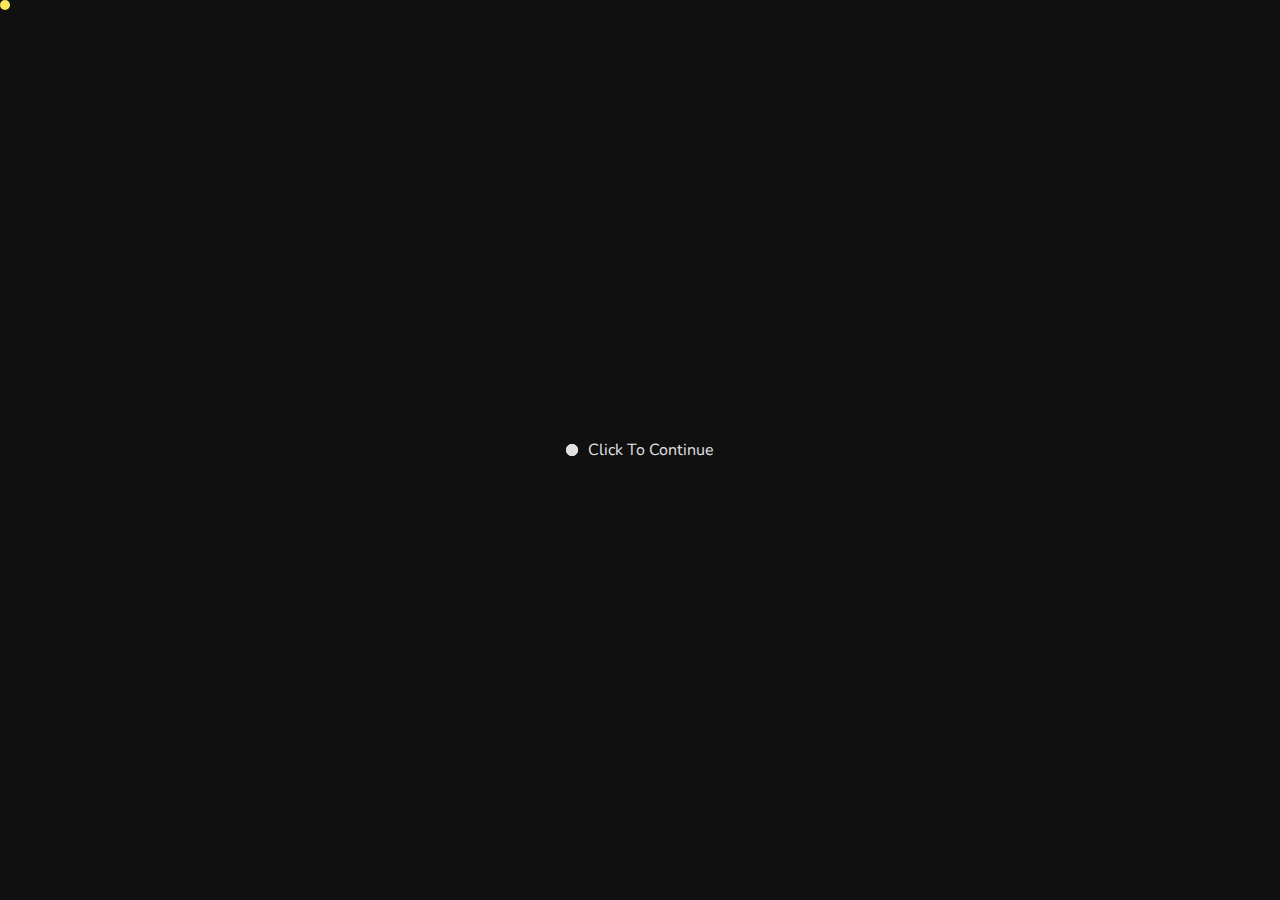
<file: version1.html>
<!DOCTYPE html>
<html lang="en">
  <head>
    <meta charset="UTF-8" />
    <meta name="viewport" content="width=device-width, initial-scale=1.0" />
    <title>Thar Htet Zan V2</title>
    <!-- CSS -->
    <link rel="stylesheet" href="css/newstyle.css" />
    <link
      rel="stylesheet"
      href="https://fonts.googleapis.com/css2?family=Material+Symbols+Outlined:opsz,wght,FILL,GRAD@20..48,100..700,0..1,-50..200"
    />
    <script src="js/version1.js" defer></script>
    <script src="js/HintCursor.js" defer></script>
  </head>
  <body>

    <div class="introBox">
      <div class="box"></div>
      <div class="box">
        <p class="counter"></p>
      </div>
      <div class="box"></div>
      <div class="CTC">
        <div class="pulseBox interactable" data-type="fingerprint"></div>
        <p class="interactable" data-type="fingerprint">Click To Continue</p>
      </div>
    </div>

    <div class="scrollable interactable" data-type="unfold_more" data-text="Scroll Up/Down">
    </div>

    <nav class="hold">
      <p class="hugeTitle interactable" data-type="person" data-text="You can call me <b>[Thar Htet]"><span class="world">Thar Htet</span> Zan</p>
      <div class="switchBox interactable" data-type="lightbulb"  data-text="Change Dark/Light Mode">
        <span class="material-symbols-outlined"> light_mode </span>
        <span class="material-symbols-outlined"> dark_mode </span>
        <div class="switch"></div>
      </div>
    </nav>

    <section class="intro">
    </section>
  </body>
</html>
</file>
<file: css/newstyle.css>
@import url("https://fonts.googleapis.com/css2?family=Nunito&family=Salsa&display=swap");
@import url("https://fonts.googleapis.com/css2?family=Jersey+10&display=swap");
@import url('https://fonts.googleapis.com/css2?family=Rubik+Mono+One&display=swap');

* {
  margin: 0;
  justify-content: center;
  align-items: center;
  box-sizing: border-box;
  color: var(--font-color);
  font-family: var(--font-style1);
}

:root {
  --background: #dbdbdb;
  --bgline: #cbcbcb50;
  --primary: #3b3486;
  --hightlight: #f67701;
  --secondary: #864af9;
  --font-color: rgb(44, 44, 44);
  --shadow: rgba(255, 255, 255, 0.3);
  --font-style1: "Nunito", sans-serif;
  --font-style2: "Jersey 10", sans-serif;
  --font-style3: "Rubik Mono One", monospace;
  --brightness: brightness(0.3);
  --light-gray: rgba(255, 255, 255, 0.3);
  --light-grey: rgba(0, 0, 0, 0.05);

  --normal-fontSize: calc(0.1vw + 2vh);
  --title-fontsize: calc(2vw + 2vh);
}

/* body & sections */
html {
  overflow-x: hidden;
}

.material-symbols-outlined {
  font-variation-settings: "FILL" 0, "wght" 400, "GRAD" 0, "opsz" 24;
}

body {
  position: relative;
  width: 100vw;
  min-height: 100vh;
  background-color: var(--background);
  /* overflow: hidden; */
  background-image: linear-gradient(
      to right,
      var(--bgline) 1px,
      transparent 1px
    ),
    linear-gradient(to bottom, var(--bgline) 1px, transparent 1px);
  background-size: 4vh 4vh;
  display: flex;
  flex-direction: column;
  overflow-x: hidden;
  overflow: hidden;
}

section {
  position: relative;
  width: 100%;
  height: 100vh;
  display: flex;
  justify-content: center;
  align-items: center;
  /* background: #3b3486; */
}

/* Custom scroll bar */
/* width */
::-webkit-scrollbar {
  width: 2px;
}

/* Track */
::-webkit-scrollbar-track {
  background: transparent;
}

/* Handle */
::-webkit-scrollbar-thumb {
  background: var(--hightlight);
  border-radius: 10px;
  opacity: 0.5;
}

/* Handle on hover */
::-webkit-scrollbar-thumb:hover {
  background: var(--hightlight);
}

/* Intro Box => */
.introBox {
  position: fixed;
  inset: 0;
  display: flex;
  justify-content: center;
  align-items: flex-start;
  flex-direction: column;
  width: 100dvw;
  height: 100dvh;
  background: var(--background);
  z-index: 9999;
  transition: 0.5s ease-in-out;
}
.introBox.remove {
  transform: translateY(-100%);
}
.introBox > .CTC {
  position: absolute;
  width: 100%;
  display: flex;
  gap: 10px;
}
.introBox > .CTC > .pulseBox {
  position: relative;
  display: flex;
  justify-content: center;
  align-items: center;
  width: 12px;
  aspect-ratio: 1/1;
  border-radius: 50%;
  background: var(--font-color);
  transform-origin: center;
}
.introBox > .CTC > .pulseBox::before,
.introBox > .CTC > .pulseBox::after {
  content: "";
  position: absolute;
  border-radius: 50%;
  width: 90%;
  height: 90%;
  border: 1px solid var(--font-color);
  animation: 3s pulsinglight linear infinite;
}
.introBox > .CTC > .pulseBox::after {
  animation-delay: 1.5s;
}
.introBox > .box {
  background: var(--hightlight);
  border: 3px solid var(--hightlight);
  outline: 3px solid var(--hightlight);
  width: 0%;
  height: calc(100% / 3);
  transition: 0.5s ease-in-out;
  z-index: 10000;
  display: flex;
  justify-content: center;
  align-items: center;
  transform: translateX(-500px);
}
.introBox > .box.moveleft {
  transform: translateX(0px);
  width: 100%;
}
.introBox > .box.moveright {
  transform: translateX(110%);
}
.introBox > .box > .counter {
  color: var(--background);
  font-family: var(--font-style2);
  font-size: calc(15vw + 2vh);
}
@keyframes pulsinglight {
  from {
    transform: scale(1);
    opacity: 1;
  }
  to {
    transform: scale(2.1);
    opacity: 0;
  }
}
/* <= Intro Box */

/* nav Box starts */
nav {
  /* border: 1px solid white; */
  position: fixed;
  inset: 0;
  width: 100%;
  height: 40px;
  padding: 10px 30px;
  display: flex;
  justify-content: space-between;
  transition: 0.5s ease-in-out;
  z-index: 2;
}
nav.hold {
  transform: translate(0, -100px);
}
nav.unhold {
  transform: translate(0, 0);
}
.hugeTitle {
  font-size: calc(0.5vw + 2vh);
  font-weight: bolder;
}
.world {
  display: inline-block;
  margin: 0;
  color: var(--hightlight);
  background-clip: text;
  -webkit-background-clip: text;

  animation: 3s pulsing linear alternate infinite;
}

.switchBox {
  position: relative;
  width: 40px;
  height: 20px;
  border: 1px solid var(--font-color);
  border-radius: 20px;
  display: flex;
  justify-content: space-between;
  padding: 0 4px;
}
.switchBox:hover {
  cursor: pointer;
}
.switchBox > span {
  color: var(--font-color);
  font-size: 12px;
}
.switchBox > .switch {
  position: absolute;
  left: 0;
  height: 20px;
  aspect-ratio: 1/1;
  border-radius: 50%;
  background: var(--hightlight);
  border: 1px solid var(--font-color);
  transition: 0.5s ease-in-out;
}
.switchBox > .switch.on {
  left: 20px;
}
/* nav Box ends */

/* Scrollable starts */
.scrollable {
  position: fixed;
  display: flex;
  justify-content: center;
  align-items: center;
  bottom: 20px;
  left: 20px;
  width: 20px;
  height: 40px;
  border: 0.5px solid var(--hightlight);
  border-radius: 10px;
  mix-blend-mode: difference;
  z-index: 2;
}
.scrollable::before {
  content: "";
  position: absolute;
  width: 3px;
  height: 10px;
  background: var(--hightlight);
  border-radius: 10px;
  animation: 3s scrolling linear alternate infinite;
}
/* Scrollable ends */

/* Image Box starts */
.intro {
  position: relative;
}
/* Image Box Ends */
.dataBox {
  position: absolute;
  /* border: 1px solid white; */
  padding: 20px;
}
.dataBox > h1 {
  font-size: var(--title-fontsize);
  padding-bottom: 30px;
}
.dataBox > p {
  font-size: var(--normal-fontSize);
}
.iconBox {
  display: flex;
  justify-content: flex-start;
  gap: 10px;
  padding-top: 30px;
}
.iconBox > ion-icon {
  font-size: 1.5em;
}

/* Testing */

.marquee {
  position: absolute;
  bottom: 0;
  width: 100%;
  background: var(--hightlight);
  z-index: 10;

  p,
  span {
    font-size: var(--title-fontsize);
    color: var(--background);
  }

  .marquee_contentBox {
    width: 100%;
    display: flex;
    align-items: center;
    justify-content: flex-start;
    gap: var(--title-fontsize);

    .marquee_content {
      display: flex;
      align-items: center;
      gap: var(--title-fontsize);

      p {
        font-family: var(--font-style2);
      }
      span {
        rotate: 0deg;
        transition: 0.5s ease-in-out;
      }
      span.active {
        rotate: 180deg;
      }
    }
  }
}
.tank {
  position: fixed;
  inset: 0;
  width: 100dvw;
  height: 100dvh;
  z-index: -100;
}
.lightbulb {
  position: fixed;
  height: 30dvh;
  aspect-ratio: 1;
  background: var(--hightlight);
  border-radius: 30% 40% 60% 30%;
  filter: blur(100px) opacity(0.3);
  transition: 2s ease-in-out;
}
.leftBar {
  position: absolute;
  right: 0;
  top: -30px;
  height: 100%;
  width: 100px;
  background: var(--hightlight);
  z-index: 2;
}
.leftBar::before {
  content: "";
  position: absolute;
  right: 0;
  width: 100dvw;
  height: 100%;
  background: var(--hightlight);
}

.Socialcontainer{
  width: 85%;
  height: 85%;
  display: flex;
  flex-direction: column;
  transform: translateX(-100%);
  gap: 10px;

  div{
    width: 100%;
    height: 100%;
    display: flex;
    gap: 10px;
    border-radius: 10px;
  }
  .first-row{
    height: 70%;
  }
  .first-row>div:first-child{
    position: relative;
    width: 70%;
  }
  .first-row>div:last-child{
    width: 30%;
  }
  .first-row>.col{
    width: 100%;
    display: flex;
    flex-direction: column;
  }
  .second-row{
    height: 30%;
  }
  .second-row>div{
    width: 30%;
  }
  .second-row>.second-box{
    display: flex;
    gap: 10px;
  }
  .second-row>.extra{
    width: 70%;
  }
  .first-row>.col>div,.second-row>div:not(:first-child),.second-row>.second-box>div{
    border: 1px solid var(--light-gray);
    background: var(--light-grey);
    backdrop-filter: blur(2px);
  }
  .second-row>div>div:first-child{
    border-right: 2px solid var(--light-gray);
  }
}

.socialBox{
  position: relative;
  overflow: hidden;
  display: flex;
  justify-content: center;
  align-items: center;
}
.socialBox::before{
  content: '';
  position: absolute;
  width: 0%;
  height: 0%;
  border-radius: 100% 0%;
  transition: 0.5s ease-in-out;
}
.socialBox>ion-icon{
  position: absolute;
  font-size: calc(var(--title-fontsize)*2);
  color: var(--font-color);
  z-index: -5;
  top: 30px;
  right:10px;
}
.socialBox:hover::before{
  width: 100%;
  height: 100%;
  border-radius: 0%;
}
.socialBox>h3{
  position: absolute;
  font-size:calc(var(--normal-fontsize)*2);
  background: var(--hightlight);
  color: var(--background);
  padding: 0 20px 0 10px;
  inset:0;
  height: fit-content;
  width: fit-content;
  border-radius: 0 0 10px 0;
  font-family: var(--font-style2);
  letter-spacing: 2px;
}
.socialBox>a{
  text-decoration: none;
  font-size: var(--normal-fontsize);
  position: absolute;
  bottom: 0px;
  right: 0px;
  padding: 0 2px;
  border-radius: 10px 0 0 0;
  font-weight: bold;
  letter-spacing: 1px;
  transition: 0.5s ease-in-out;
  text-align: right;
  min-width: 100%;
  text-overflow: ellipsis;
}
.socialBox:hover a{
  background: var(--hightlight);
  color: var(--background);
  font-weight: bolder;
  padding: 0 10px;
}
.socialBox>img{
  position: absolute;
  top: 0px;
  left: 0px;
  height: 120%;
  transition: 0.5s ease-in-out;
  opacity: .1;
  z-index: -2;
  border-radius: 10px;
}
.socialBox:hover img{
  opacity: 1;
  border-radius: 0px;
}
.profile{
  width: calc(var(--title-fontsize) * 3);
  border-radius: 50%;
}
.Social-Details{
  position: relative;
  display: flex;
  flex-direction: column;
  align-items: flex-start;
  justify-content: flex-start;
  padding: 10px;
  height: 100%;
  width: 100%;
  border: 1px solid white;
}
.Social-Details>.header{
  display: flex;
  background: var(--bgline);
  height: 80%;
  gap:10px;
  padding: 10px 20px;
}
.Social-Details>.body{
  display: flex;
  flex-direction: column;
  height: 20%;
  gap:10px;
  padding: 10px 20px;
  height: 100%;
  background: #3b3486;

  .socialStats{
    display: flex;
    flex-direction: column;
    height: 100%;
    .languages{
      display: flex;
      gap: 10px;
      height: 40px;
    }
    .languages::before{
      content: '';
      background: var(--hightlight);
      width: 100%;
      height: 100%;
    }
  }
}
.nameBox{
  display: flex;
  justify-content: flex-end;
  align-items: flex-start;
  flex-direction: column;
  padding: 0 10px;
}
.pillTag{
  border: 1px solid var(--font-color);
  padding: 3px 20px;
  border-radius: 20px;
}

.huge-Title{
  font-family: var(--font-style3);
  font-weight: bolder;
  line-height: 1em;
  font-size:calc(var(--title-fontsize) * 1.2);
}
.socialSection .extra{
  padding: 10px;
  display: flex;
  justify-content: flex-end;
  align-items: flex-end;
}
.socialSection{
  padding: 0 5%;
}

/* Animations */
@keyframes scrolling {
  from {
    transform: translateY(-5px);
  }
  to {
    transform: translateY(5px);
  }
}
@keyframes pulsing {
  from {
    filter: drop-shadow(0 0 0px var(--hightlight));
  }
  to {
    filter: drop-shadow(0 0 1px var(--hightlight));
  }
}

/* Media Query Section */

/* Laptop/Desktop */
@media screen and (min-width: 1024px) {
  .dataBox {
    padding-right: 60px;
    border-right: 0;
    right: -10px;
    width: 40%;
    /* border-radius: 20px 0 0 20px; */
  }
  .marquee_contentBox {
    margin-left: 200px;
  }
}

/* Tablet */
@media screen and (min-width: 768px) and (max-width: 1023px) {
}

/* Mobile */
@media screen and (max-width: 767px) {
  .dataBox {
    border: 0;
    bottom: 10%;
  }
  .dataBox > h1 {
    font-size: 2.5em;
  }
  .marquee_contentBox {
    margin-left: 50px;
  }
  .Socialcontainer{
    width: 95%;
    height: 95%;

    .first-row{
      flex-direction: column;
    }
    .first-row>div:first-child{
      width: 100%;
      height: 75%;
    }
    .first-row>div:last-child{
      width: 100%;
      height: 25%;
      flex-direction: row;
    }
    .second-row>div{
      display: flex;
      flex-direction: column;
    }
    .second-row>div>div:first-child{
      border-bottom: 1px solid var(--font-color);
    }
  }
}

.effect-box {
  position: absolute;
  top: 0;
  left: 0;
  height: 100%;
  background-color: rgba(0, 0, 0, 0.2);
  transform: scaleX(0);
  transform-origin: left;
  transition: transform 0.3s ease;
  pointer-events: none; /* To make sure it doesn't interfere with mouse events */
}

.spark{
  position: absolute;
  width: 30px;
  height: 30px;
  transform: translate(0px,-15px);
}
.spark span{
  position:absolute;
  width: 2px;
  height: 15px;
  pointer-events: none;
  transform-origin: bottom;
  overflow: hidden;
  filter: drop-shadow(0 0 10px var(--hightlight)) drop-shadow(0 0 20px var(--hightlight))
}

.spark span::before{
  content: '';
  position:absolute;
  width: 100%;
  height:100%;
  background: var(--hightlight);
  animation: animate .5s ease-in-out forwards;
}

@keyframes animate {
  0%{
    transform: translateY(100%);
  }
  100%{
    transform: translateY(-100%);
  }
}
</file>
